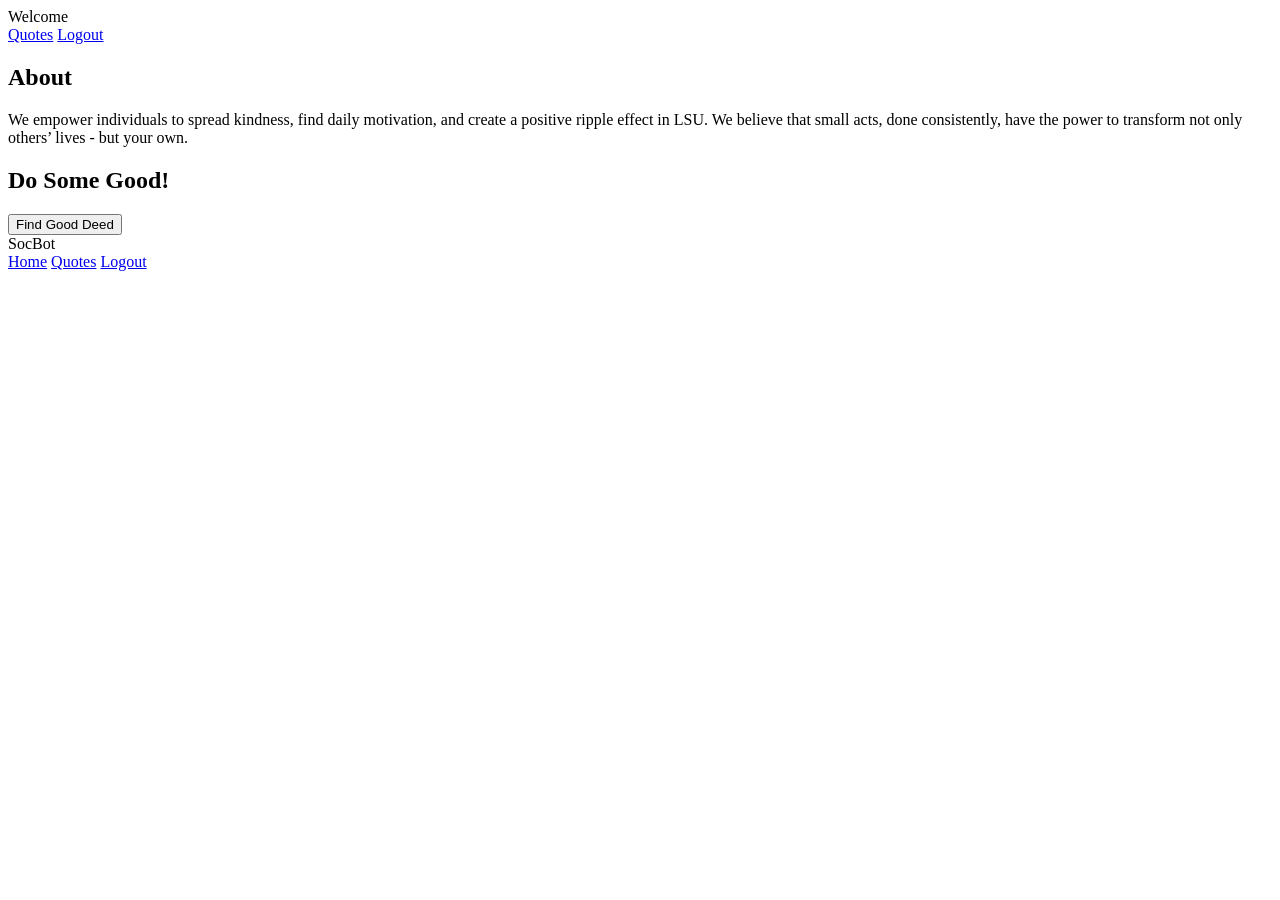
<file: happy.html>
<!DOCTYPE html>
<html lang="en">
    <head>
        <meta charset="UTF-8">
        <meta name = "home" content="width=device-width, initial-scale=1.0">
        <title>Home of Happiness</title>
    </head>
    <body>
        <header>
            Welcome
        </header>
        <nav>
            <a href="quotes.html">Quotes</a>
            <a href="login.html">Logout</a>
        </nav>

        <section id="about">
            <h2>About</h2>
            <p>We empower individuals to spread kindness, find daily motivation, and create a positive ripple effect in LSU.
                We believe that small acts, done consistently, have the power to transform not only others’ lives - but your own.</p>
        </section>
        <section id="generator">
            <h2>Do Some Good!</h2>
            <div>
                <button>Find Good Deed</button>
            </div>
            </section>
   <!--- Navigation Bar -->
    <nav class = "navbar">
        <div class = "logo">SocBot</div>
        <div class = "nav-links">
        <a href = "happy.html">Home</a>
        <a href = "quotes.html">Quotes</a>
        <a href = "logout.html">Logout</a>
        </div>
    </nav>

            <script src="script.js"></script>
    </body>
</html>
</file>
